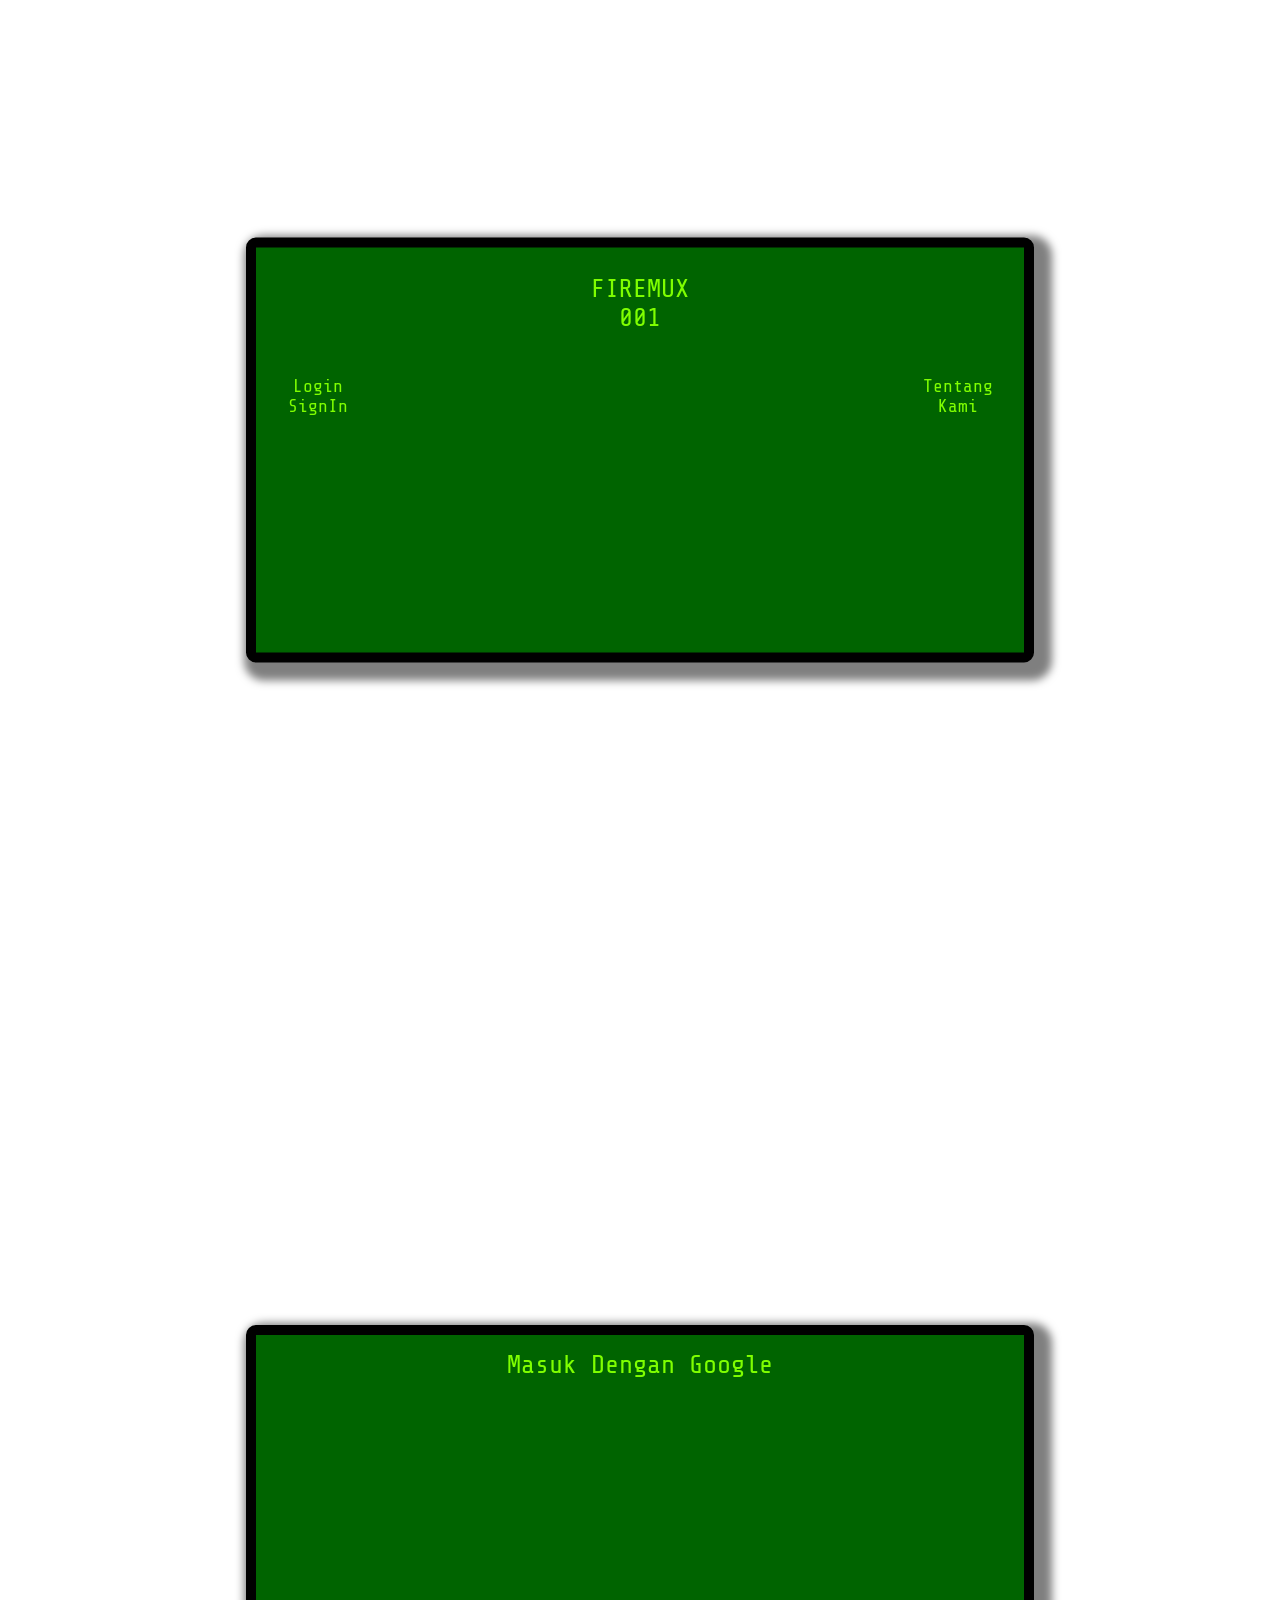
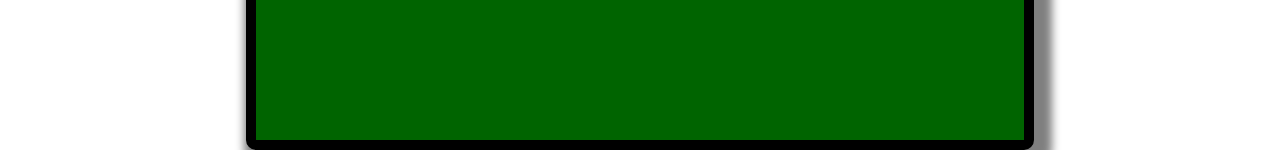
<file: public/index.html>
<!DOCTYPE HTML>
<html lang="en">
  <head>
    <meta charset="UTF-8">
    <meta name="viewport" content="width=device-width, initial-scale=1.0">   
    <title>Halaman Utama</title> 
    <link rel="stylesheet" href="utama.css">  
    <link rel="preconnect" href="https://fonts.googleapis.com">
    <link rel="preconnect" href="https://fonts.gstatic.com" crossorigin>
    <link href="https://fonts.googleapis.com/css2?family=Share+Tech+Mono&display=swap" rel="stylesheet">
  </head>
  <body>
    <div class="boxUtama">
      <div class="kotakIsi">
        
      <div class="utama" id="utama">
      <p id="judul">FIREMUX<br>001</p>
      <div class="isi">
        <p id="Login">Login<br>SignIn</p>
        <p id="tentang">Tentang<br>Kami</p>
      </div></div>
      
      <div class="kotakTentang" id="kotakTentang">
      Firemux-001 adalah proyek
      experimen rahasia yang
      dilakukan oleh kelompok
      misterius yang dipimpin
      Bapak Sbubu Ananas.
      <button class="kembali" id="kembali">Kembali</button>
    </div>
    </div>
    </div>

    <div class="login"id='login'><div class="kotakLogin">
      <div class="daftar"id='daftar'>Masuk Dengan Google</div>
    </div></div>
    <script src="utama.js"></script>
    <script type="module" src="login.js"></script>
    </body>
</html>
</file>
<file: public/utama.css>
body{
    padding: 0; margin: 0;
    overflow: hidden;
    color: chartreuse;
}
@media (max-width:480px){
  .isi{
    display: flex;
    flex-direction: column;
    width: 100%;
    justify-content: space-around;
    align-items: center;
    font-size: 18px;
  }}
@media (min-width:768px){
  .isi{
    display: flex;
    flex-direction: row;
    width: 100%;
    justify-content: space-around;
    align-items: center;
    font-size: 18px;
  }}
.boxUtama{
    display: flex;
    justify-content: center;
    transform: translateY(50vh) translateY(-50%);
}
.login{
    display: flex;
    justify-content: center;
    transform: translateY(100vh);
    transition: 2s ease-out;
}
.login.aktif{
    transform: translateY(5vh);
}
.kotakIsi, .kotakLogin{
    display: flex;
    align-items: center;
    flex-direction: column;
    width: 60vw;
    height: 45vh;
    font-family: 'Share Tech Mono';
    border:10px solid black;
    border-radius: 10px;
    background-color: darkgreen;
    box-shadow: 8px 8px 8px 10px rgba(0, 0, 0, 0.5);
}
.kotakIsi{
  z-index: 20;
}
#judul{
    padding-top: 0%;
    font-size: 26px;
}
#Login:hover,#tentang:hover{
background-color: black;
color:beige;
}
.daftarGoogle, .kembali, .daftar{
    transform: translateY(50%);
    background-color: transparent;
    font-family: 'Share Tech Mono';
    text-align: center;
    font-size: 26px;
    color: chartreuse;
}

.kotakLogin{
  position:relative;
}
.kotakTentang{
  position: relative;
  z-index: 50;
  display: flex;
  flex-direction: column;
  align-items: center;
  justify-content: space-around;
  width: 100%;
  height: 100%;
  text-align: center;
  font-size: 18px;
  pointer-events: none;
  visibility: hidden;
}
.utama{
  position: absolute;
  z-index: 49;
  width: 100%;
  text-align: center;
  pointer-events: auto;
  visibility: visible;
}

.utama.muncul, .kotakTentang.muncul{
  pointer-events: auto;
  visibility: visible;
  animation: glitchIn 0.5s steps(2,end);
}
.utama.hilang, .kotakTentang.hilang{
  pointer-events: none;
  visibility: hidden;
  animation: glitchOut 0.5s steps(2,end);
}

@keyframes glitchOut{

  0%{
    transform:none;
    filter:none;
    opacity:1;
  }

  20%{
    transform:translateX(-5px);
    filter:hue-rotate(90deg);
  }

  40%{
    transform:translateX(5px);
    opacity:0.8;
  }

  60%{
    transform:translateY(3px);
    filter:invert(1);
  }

  100%{
    transform:none;
    opacity:0;
  }
}

@keyframes glitchIn{

  0%{
    transform:translateX(10px);
    opacity:0;
    filter:invert(1);
  }

  20%{
    transform:translateX(-10px);
  }

  40%{
    transform:translateY(5px);
    opacity:0.5;
  }

  100%{
    transform:none;
    opacity:1;
    filter:none;
  }
}
</file>
